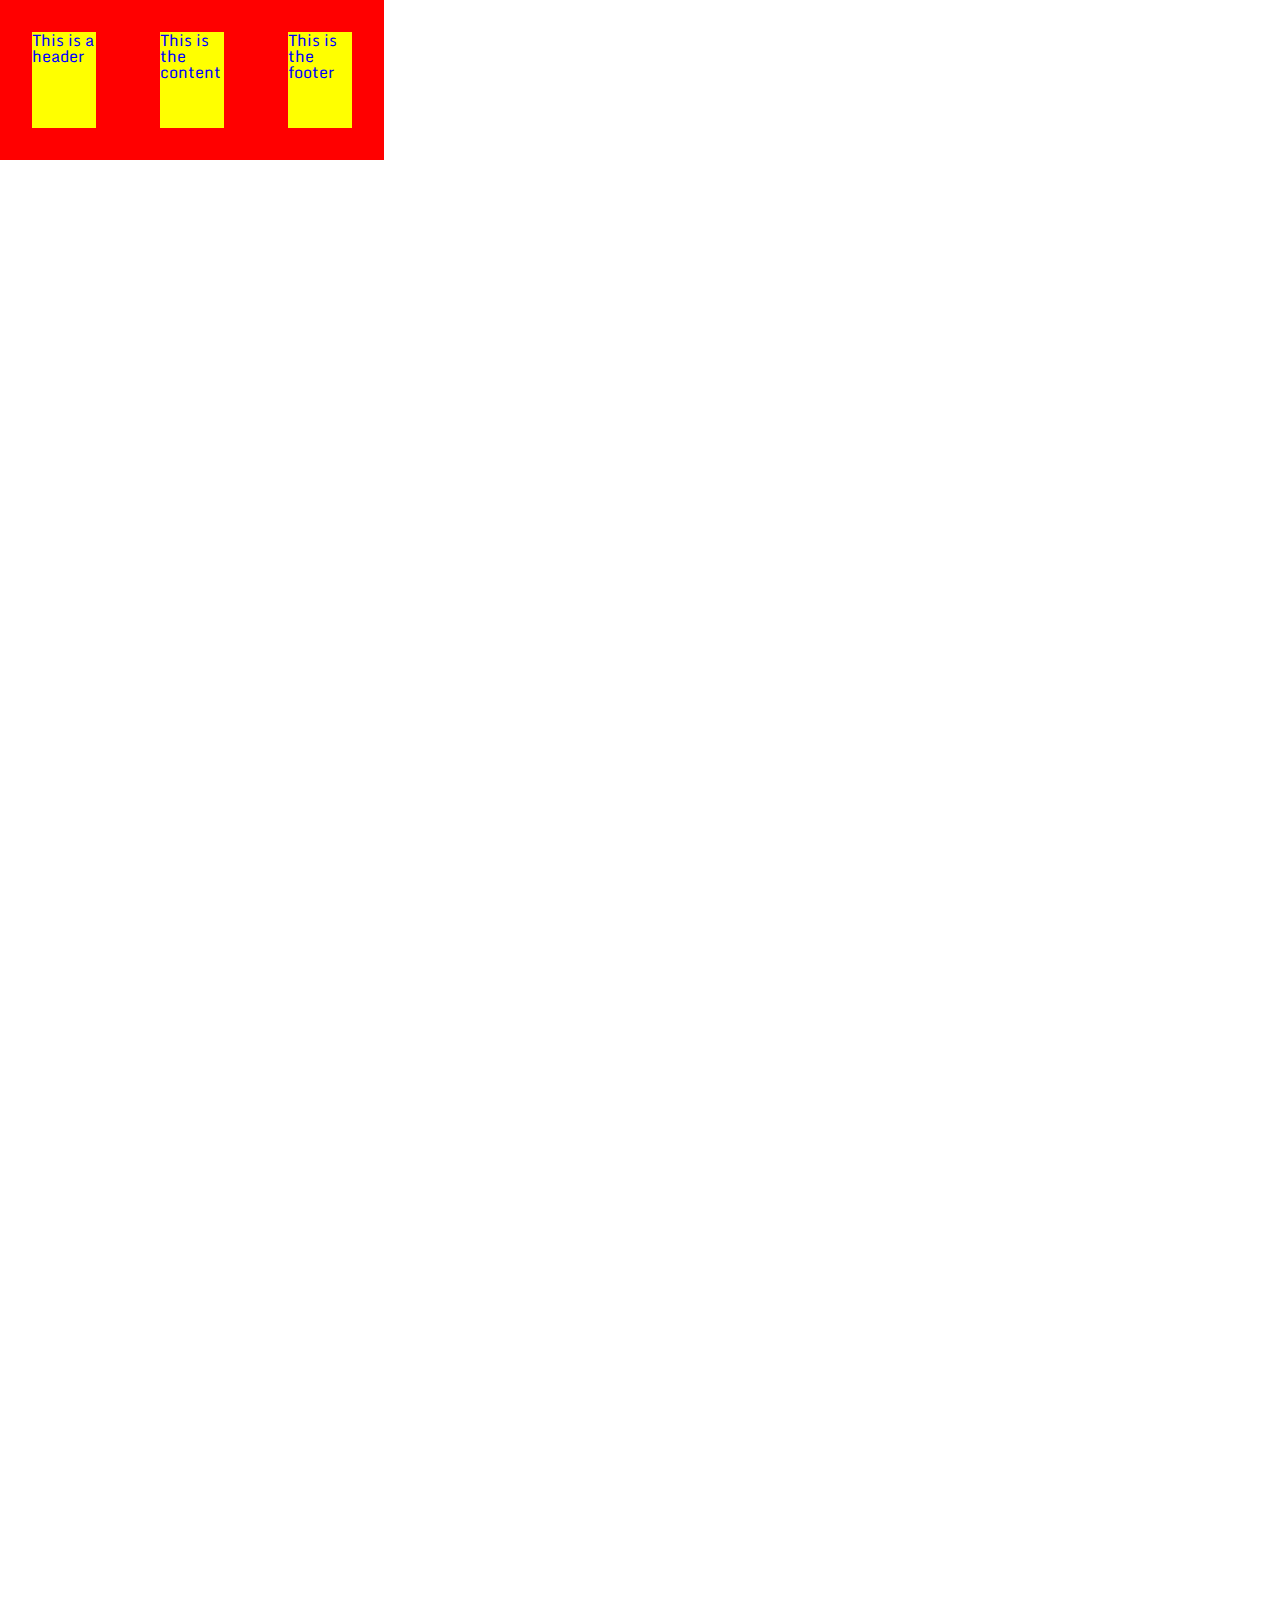
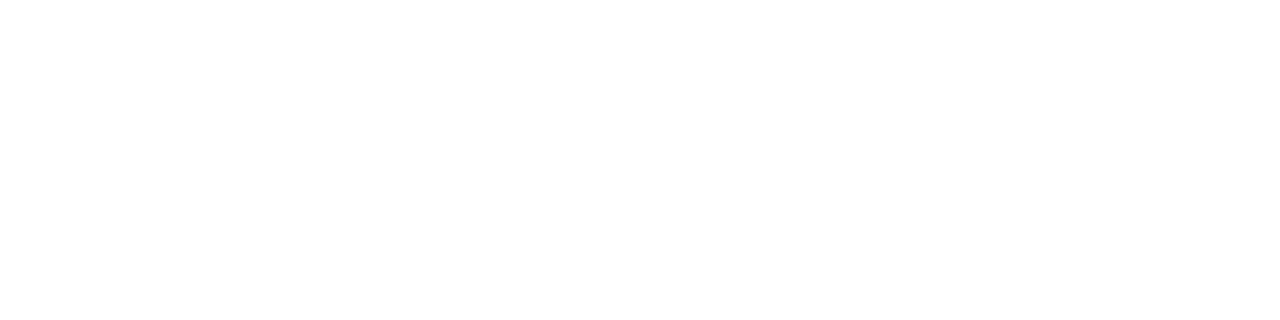
<file: basic_grid/index.html>
<!DOCTYPE html>
<html>
  <head>
    <meta charset="utf-8">
    <meta name="viewport" content="width=device-width, initial-scale=1.0">


<!-- Change fonts based on project specs -->
    <link href="https://fonts.googleapis.com/css?family=Monda:400,700" rel="stylesheet">

    <link href="./resources/css/reset.css" type="text/css" rel="stylesheet">
    <link href="./resources/css/style.css" type="text/css" rel="stylesheet">

    <title>Basic Layout Using CSS Grid</title>
  </head>


  <body>
    <div class="wrapper">

      <header>
        <p>This is a header</p>

      </header>

      <div class="content">
        <p>This is the content</p>
      </div>

      <footer>
        <p>This is the footer</p>
      </footer>

    </div>
  </body>
</html>
</file>
<file: basic_grid/resources/css/style.css>
html {
  font-family: "Monda", sans-serif;
  font-size: 16px;
}


.wrapper {
  display: grid;
  grid-template-areas:
    "head head"
    "content content"
    "foot foot";
  grid-template-rows: 10rem 100rem 10rem;
  grid-template-columns: repeat(10, 1fr);
}

header {
  grid-area: "head";
  color: blue;
  background: yellow;
  border: 2rem solid red;
}

.content {
  grid-area: "content";
  color: blue;
  background: yellow;
  border: 2rem solid red;
}

footer {
  grid-area: "foot";
  color: blue;
  background: yellow;
  border: 2rem solid red;
}
</file>
